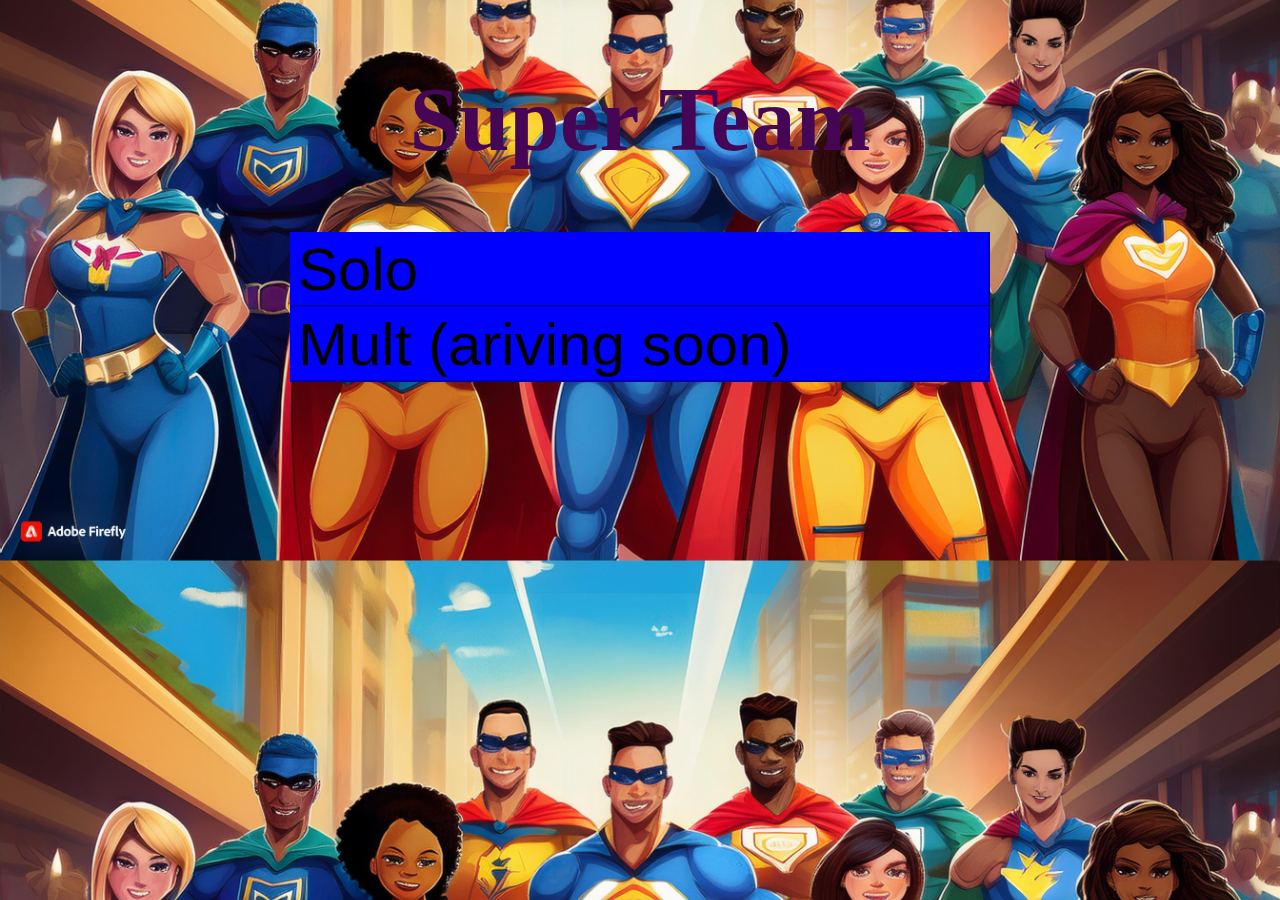
<file: index.html>
<!DOCTYPE html>
<html>
    <head>
        <link rel="stylesheet" type="text/css" href="main.css">
        <script type="text/javascript" src="global.js"></script>
        <script type="text/javascript" src="cards.js"></script>
        <script type="text/javascript" src="villains.js"></script>
        <script type="text/javascript" src="gameState.js"></script>
        <script type="text/javascript" src="Render.js"></script>
        <script type="text/javascript" src="opponentMoves.js"></script>
        <script type="text/javascript" src="modes.js"></script>
        <script type="text/javascript" src="main.js"></script>
    </head>
    <body class="body" onload="main()">
        <h1 id="top" class="contrastColor"> 
            Super Team
        </h1>
        <div id="allPlayAreas"></div>
        <div id="toastContainer"></div>

        <!-- <script>
            main()
        </script> -->
    </body>
</html>
</file>
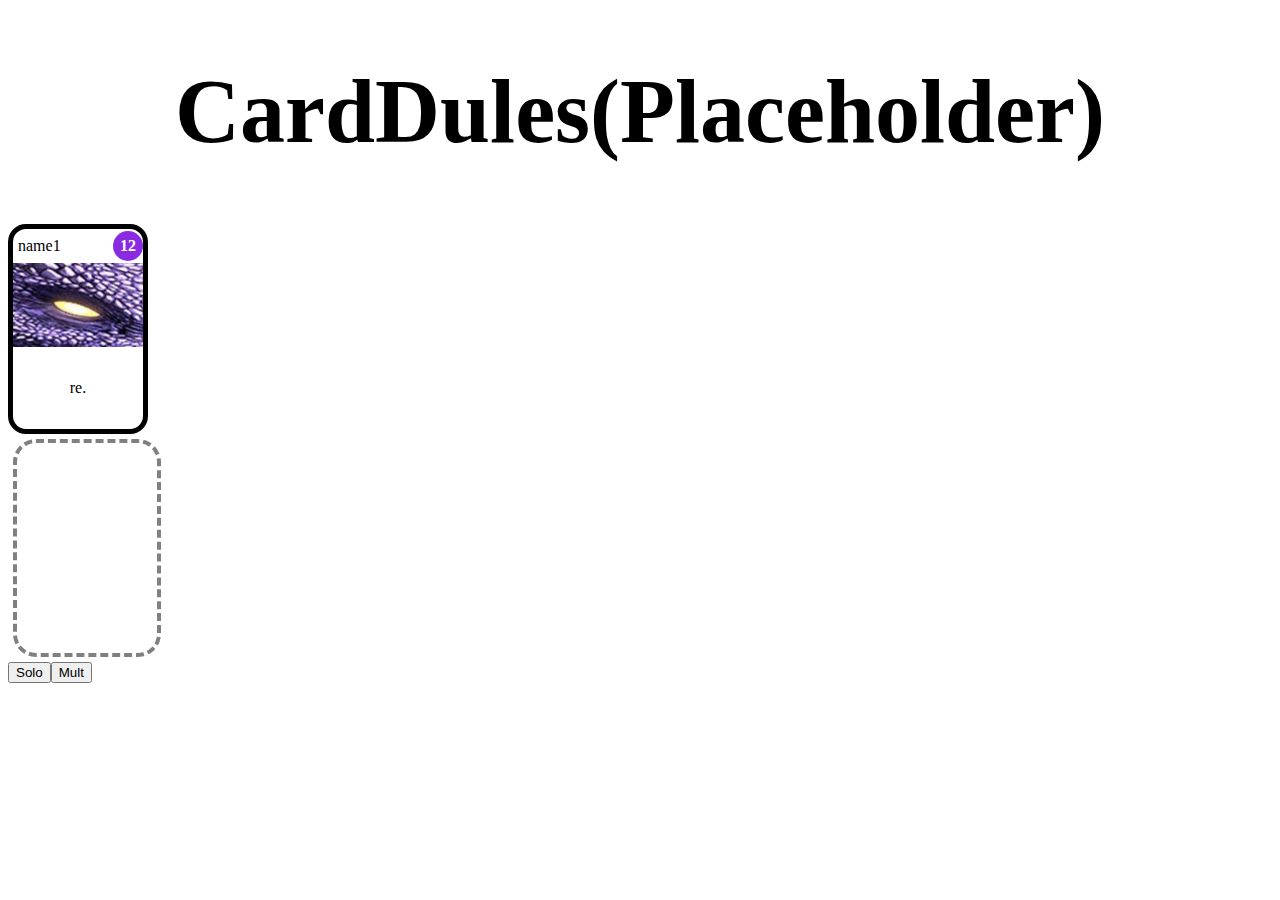
<file: ballonew1.html>
<!DOCTYPE html>
<html>
    <head>
        <link rel="stylesheet" type="text/css" href="main.css">
        <script type="text/javascript" src="Main.js"></script>
    </head>
    <body>
        <h1 id="top"> 
            CardDules(Placeholder)
        </h1>
        <div id="sampleCard">  
            <div class="cardDisplay">
                <div class="cardTitle">
                    <div class="cardName">name1</div>
                    <div class="cardCost">12</div>
                </div>
                <img class="cardImage" src="img/dragon.jpg"></img>
                <div class="cardEffect">
                    <div class="cardEffectText">re.</div>
                </div>
            </div>
        </div> 
        <div id="homeCard" class="cardSlot"></div>

        <script>
            const SoloButton = document.createElement('button')
            SoloButton.innerText = 'Solo'
            SoloButton.id = 'SoloButton'
            SoloButton.addEventListener('click', () => {
                alert('Fill this in later')
                const header = document.getElementById("top")
                header.style.display = 'none'
            })
            document.body.appendChild(SoloButton)
            const MultButton = document.createElement('button')
            MultButton.innerText = 'Mult'
            MultButton.id = 'MultButton'
            MultButton.addEventListener('click', () => {
                alert('Fill this in later')
            })
            document.body.appendChild(MultButton)
            const cardClassList = document.getElementsByClassName("cardDisplay")
            for (let classNumber = 0; classNumber<cardClassList.length; classNumber++){
                cardClassList[classNumber].setAttribute("draggable", "true")
                cardClassList[classNumber].addEventListener("click", (event) => {
                    alert("card Clicked")
                });
            }

        </script>
    </body>
</html>
</file>
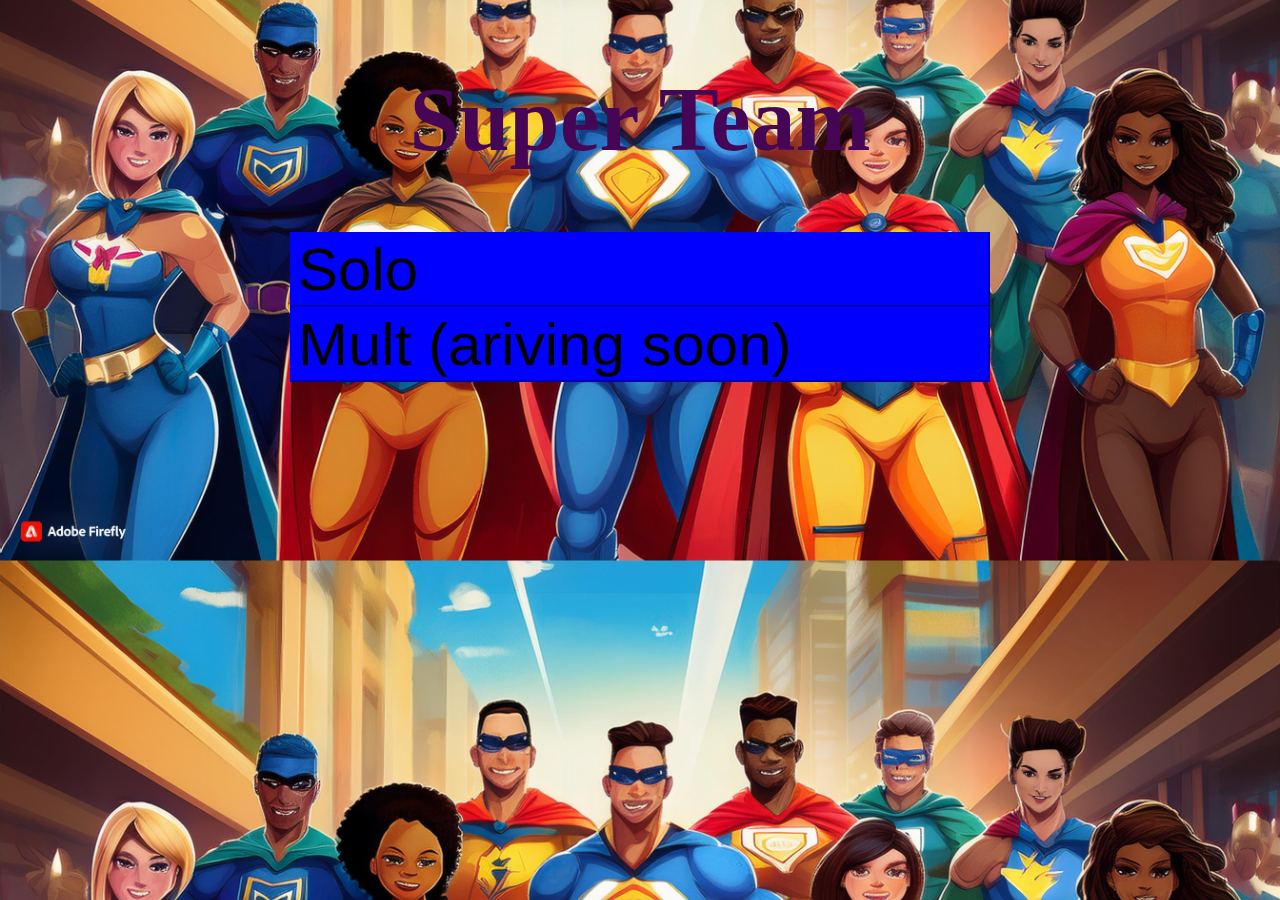
<file: main.html>
<!DOCTYPE html>
<html>
    <head>
        <link rel="stylesheet" type="text/css" href="main.css">
        <script type="text/javascript" src="global.js"></script>
        <script type="text/javascript" src="cards.js"></script>
        <script type="text/javascript" src="villains.js"></script>
        <script type="text/javascript" src="gameState.js"></script>
        <script type="text/javascript" src="Render.js"></script>
        <script type="text/javascript" src="opponentMoves.js"></script>
        <script type="text/javascript" src="modes.js"></script>
        <script type="text/javascript" src="main.js"></script>
    </head>
    <body class="body">
        <h1 id="top" class="contrastColor"> 
            Super Team
        </h1>
        <div id="allPlayAreas"></div>
        <div id="toastContainer"></div>

        <script>
            main()
        </script>
    </body>
</html>
</file>
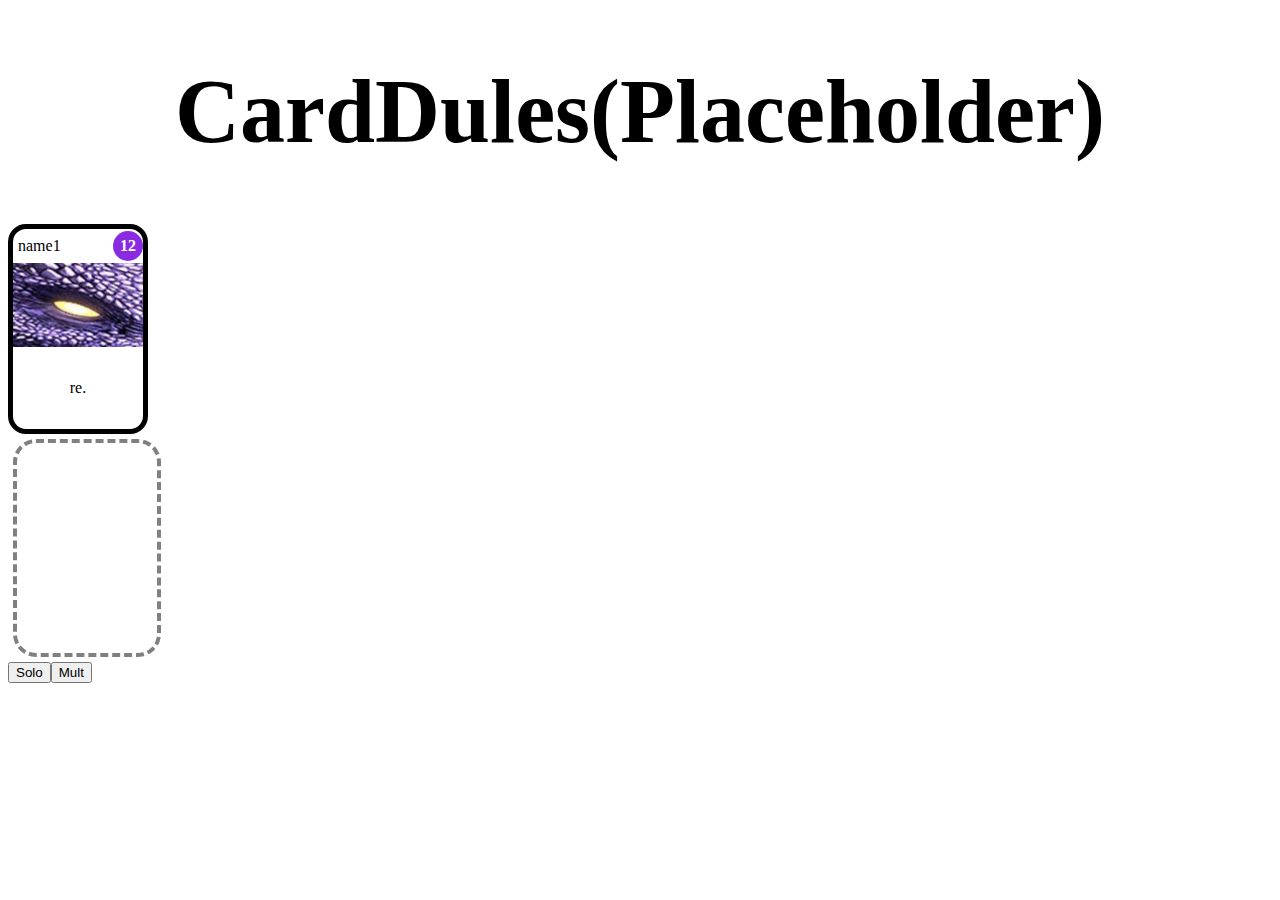
<file: Main.html>
<!DOCTYPE html>
<html>
    <head>
        <link rel="stylesheet" type="text/css" href="main.css">
    </head>
    <body>
        <h1 id="top"> 
            CardDules(Placeholder)
        </h1>
        <div id="sampleCard">  
            <div class="cardDisplay">
                <div class="cardTitle">
                    <div class="cardName">name1</div>
                    <div class="cardCost">12</div>
                </div>
                <img class="cardImage" src="img/dragon.jpg"></img>
                <div class="cardEffect">
                    <div class="cardEffectText">re.</div>
                </div>
            </div>
        </div> 
        <div id="homeCard" class="cardSlot"></div>
        <script>
            const SoloButton = document.createElement('button')
            SoloButton.innerText = 'Solo'
            SoloButton.id = 'SoloButton'
            SoloButton.addEventListener('click', () => {
                alert('Fill this in later')
                const header = document.getElementById("top")
                header.style.display = 'none'
            })
            document.body.appendChild(SoloButton)
            const MultButton = document.createElement('button')
            MultButton.innerText = 'Mult'
            MultButton.id = 'MultButton'
            MultButton.addEventListener('click', () => {
                alert('Fill this in later')
            })
            document.body.appendChild(MultButton)
            const cardClassList = document.getElementsByClassName("cardDisplay")
            for (let classNumber = 0; classNumber<cardClassList.length; classNumber++){
                cardClassList[classNumber].setAttribute("draggable", "true")
                cardClassList[classNumber].addEventListener("click", (event) => {
                    alert("card Clicked")
                });
            }

        </script>
    </body>
</html>
</file>
<file: main.css>
.body{
    display: flex;
    flex-direction: column;
}

.bodyImage{
    background-image: url("img/teamPhoto.jpg");
    background-position: center;
    background-size: cover;
}

.startMenuButton{
    width: 700px;
    align-self: center;
    text-align: left;
    font-size: 60px;
    background-color: blue;
    border-color: blue;
}

.contrastColor{
    color: #460656;
}


h1{
    text-align: center;
    font-size: 90px;
}
.cardBack{
    border: 5px solid black;
    border-radius: 18px;
    width: 130px;
    height: 200px;
}
.cardDisplay{
    display: flex;
    flex-direction: column; 
    border: 5px solid black; 
    border-radius: 18px;
    width: 130px;
    height: 200px;
}
.cardTitle{
    height: 17%;
    display: flex;
    flex-direction: row;
    justify-content: space-between;
    align-items: center;
}
.cardName{
    flex-shrink: 1;
    padding: 5px;
}
.cardCost{
    flex-shrink: 0;
    background-color: blueviolet;
    height: 30px;
    width: 30px;
    border-radius: 15px;
    color: white;
    font-weight: bold;
    text-align: center;
    line-height: 30px;
}


.cardImage{ 
    height: 42%;
    overflow: auto;
    user-drag: none;
}
.cardEffect{
    display: flex;
    flex-direction: column;
    align-items: stretch; 
    height: 41%;
    justify-content: center;
}
.cardEffectText{
    overflow: auto;
    text-align: center;
    display: flex;
    justify-content: center;
}
.cardType{
    align-self: stretch;
    font-size: x-small;
    background-color: #f7f9f9;
    text-align: center;
}
.hand{
    display: flex;
}
.handSlot, .cardSlot{
    width: 140px; /* 130px wide card + 2 * 5px border */
    height: 210px; /* 200px tall card + 2 * 5px border */
    border-radius: 23px; /* 18px radius + 5px border */
    border: 4px dashed gray; 
    margin: 5px;
}
.handSlot{
    
}

.textExplainer{
    background-color: greenyellow;
    font-size: 20px;
    text-align: center;
    margin: 0 10px;
}


.playerHand{
    display: flex;
    flex-direction: row;
    justify-content: center;
    align-items: flex-end;
    align-self: center;
    height: 300px;
    width: 1190px;
}

.allPlayArea{
    display: flex;
    flex-direction: column;
}


.playArea{
    display: flex;
    flex-direction: row;
}



.reputationTracker{
    /* height: 100px; */
    min-width: 220px;
    text-align: center;
    align-self: center;
    overflow: visible;
    font-size: 35px;
    background-color: blue;
    margin: 15px;

}


.betweenPlayersArea{
    /* height: 240px; */
    align-self: stretch;
    display: flex;
    justify-content: center;
    align-items: center;
}

.purchaseAreaWraper{
    display: flex;
    flex-direction: column;
}

.purchaseArea{
    display: flex;
    flex-direction: row;
    justify-content: center;
    align-items: flex-end;
    align-self: center;
    align-items: center;
    /* height: 300px; */
    /* width: 1000px; */
    margin: 5px;
}


.buttonHolder{
    display: flex;
    flex-direction: column;
    flex-wrap: wrap;
    
}

.heroTeam{
    display: flex;
    flex-direction: column;
}

.playerHeroTeam{
    display: flex;
    max-width: 395px;
    overflow-x: scroll;
}

.playerHeroTeamWraper{
    display: flex;
    flex-direction: column;
}

.villainsArea{
    display: flex;
    flex-direction: column;
    align-self: flex-start;
}

.villainNameDisplay{
    font-size: small;
}

.villanCarchingProgressDisplay{
    display: flex;
}

.villainImageDisplay{
    height: 84px;
    width: 130px;
}


.refreshButton, .SkipPhase{
    font-size: 35px; 
    height: 100px;
    width: 220px;

}

.refreshButton{
    background-color: blue;
}

.SkipPhase{
    background-color: red;
    /*align-self: flex-end;
    align-self: center;*/
}


.statusesDisplay{
    height: 208px;
    width: 200px;
    display: flex;
    flex-direction: row;
    flex-wrap: wrap;
    justify-content: flex-start;
    align-content: flex-start;
    gap: 10px;
}


.statusShower{/*There HAS to be a better name but I truly cannot think of it. let me know if you think of one*/
    height: 40px;
    width: 40px;
    border-radius: 50%;
    display: flex;
    align-items: center;
    justify-content: center;
    text-overflow: ellipsis;
}

.statusInformation{
    position: absolute;
    background-color: goldenrod;
    height: 80px;
    width: 160px;
    overflow: scroll;
}

.toast{
    position: absolute;
    background-color: goldenrod;
    overflow: scroll;
    font-size: 25px;
}

.backroundDim{
    position: absolute;
    background-color: rgba(0, 0, 0, 0.4);
}

.glowing { 
    box-shadow: 0 0 73px 23px rgba(255,245,46,0.86); 
}
</file>
